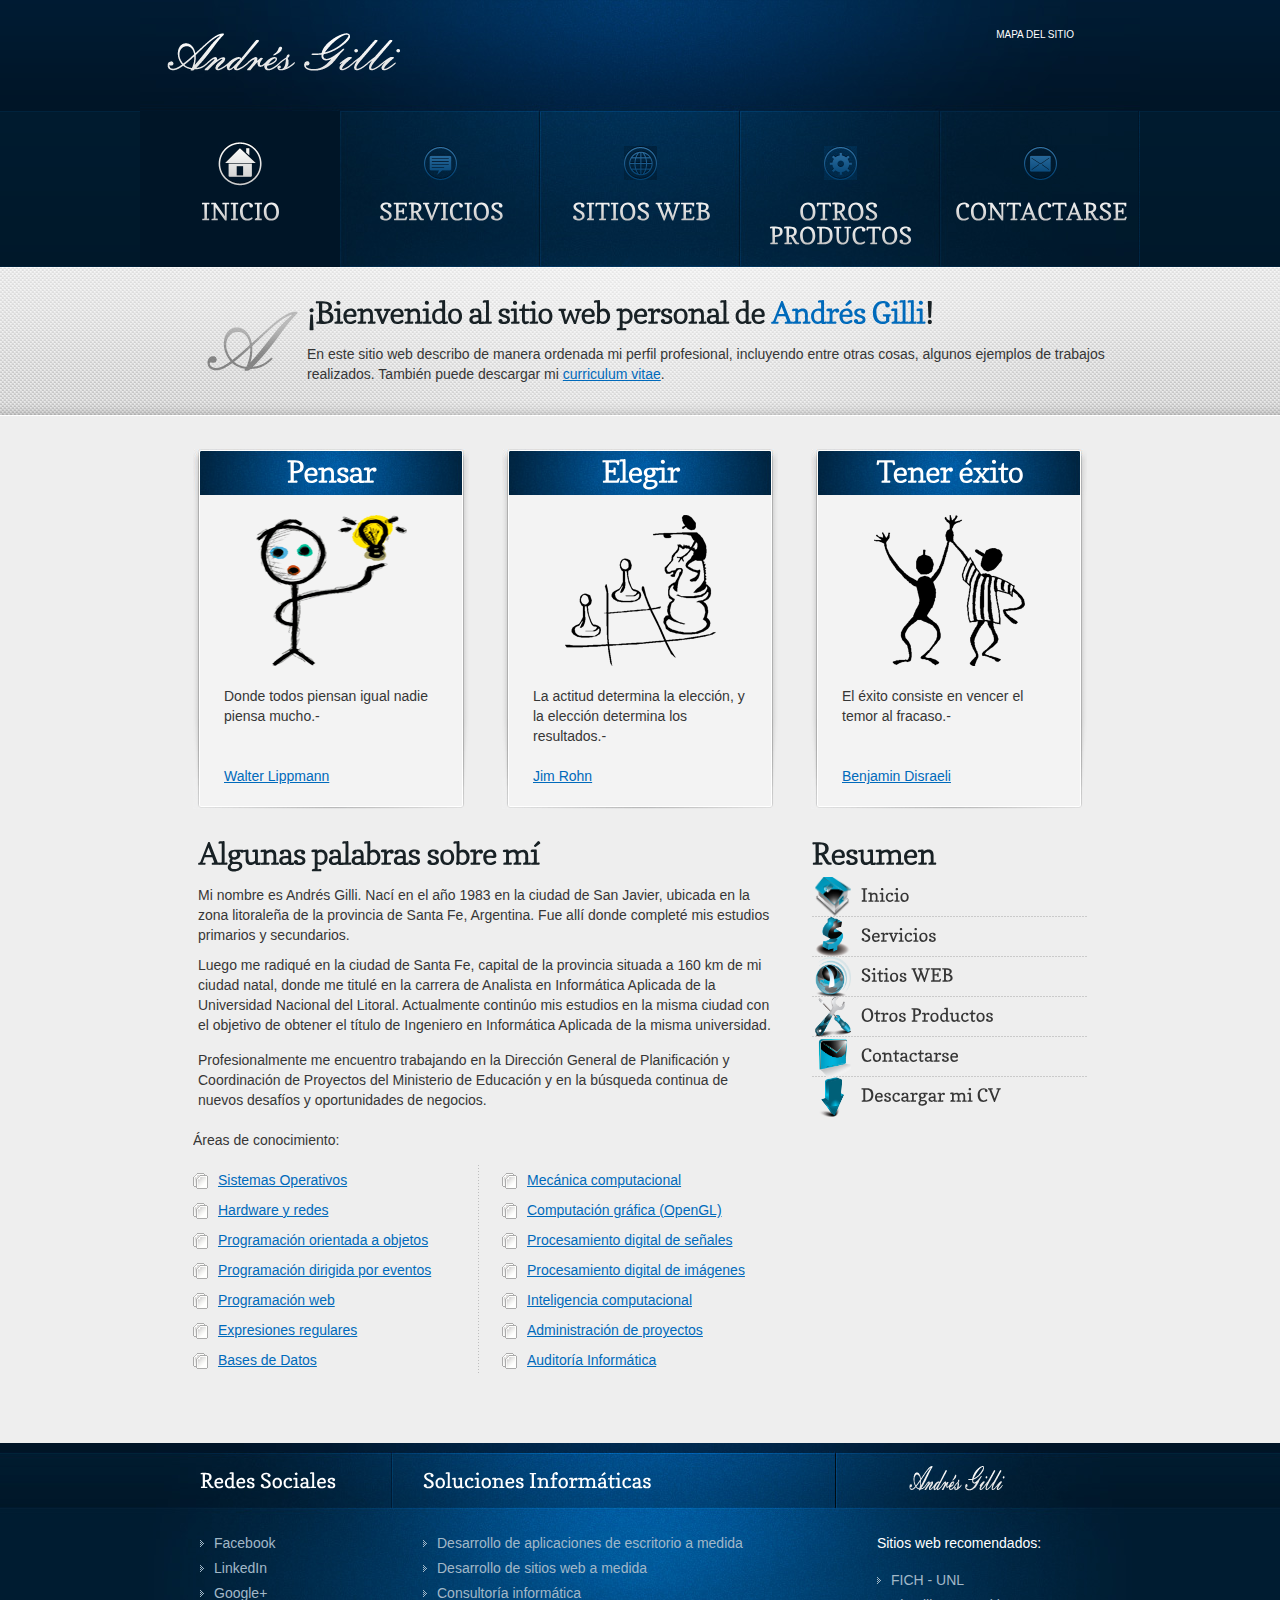
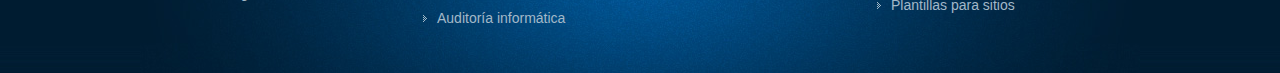
<file: index.html>
<!DOCTYPE html>
<html lang="en">
<head>
<title>Andrés Gilli - Inicio</title>
<meta charset="utf-8">
<!-- content -->
<meta name="description" content="andres gilli professional profile" />
<meta name="keywords" content="andrés, andres, gilli, perfil profesional, professional profile, web design, diseño web, it, solutions, computer, soluciones, informaticas, iformáticas, consulting, consultoría, consultoria, audit, auditoría, auditoria" />
<meta name="author" content="Andrés Gilli" />
<!-- end content -->
<link rel="shortcut icon" href="images/favicon.png">
<link rel="stylesheet" href="css/reset.css" type="text/css" media="all">
<link rel="stylesheet" href="css/layout.css" type="text/css" media="all">
<link rel="stylesheet" href="css/style.css" type="text/css" media="all">
<script type="text/javascript" src="js/jquery-1.4.2.js" ></script>
<script type="text/javascript" src="js/cufon-yui.js"></script>
<script type="text/javascript" src="js/cufon-replace.js"></script>  
<script type="text/javascript" src="js/Copse_400.font.js"></script>
<script type="text/javascript" src="js/imagepreloader.js"></script>
<script type="text/javascript">
	preloadImages([
	'images/menu1_active.gif',
	'images/menu2_active.gif',
	'images/menu3_active.gif',
	'images/menu4_active.gif',
	'images/marker_right_active.jpg',
	'images/marker_left_active.jpg',
	'images/menu5_active.gif']);
</script>
<!--[if lt IE 9]>
	<script type="text/javascript" src="http://info.template-help.com/files/ie6_warning/ie6_script_other.js"></script>
	<script type="text/javascript" src="js/html5.js"></script>
<![endif]-->
</head>
<body id="page1">
<div class="body1">
	<div class="body2">
		<div class="main">
<!-- header -->
			<header>
				<div class="wrapper">
					<h1><a href="index.html" id="logo">Andrés Gilli</a></h1>
					<div class="right">
						<nav>
							<ul id="top_nav">
								<li>
                                	<a href="pop_map.html" target="_blank"
                                    onClick="window.open(this.href, this.target, 'width=277,height=190'); return false;">
                                		Mapa del Sitio
                                	</a>
                                 </li>
							</ul>
						</nav>
					</div>
				</div>
				<nav id="menu">
					<ul>
						<li class="nav1" id="active"><a href="index.html">Inicio</a></li>
                        <li class="nav2"><a href="Services.html">Servicios</a></li>
						<li class="nav4"><a href="Webs.html">Sitios Web</a></li>
                        <li class="nav3"><a href="Products.html">Otros productos</a></li>
						<li class="nav5"><a href="Contact.html">Contactarse</a></li>
					</ul>
				</nav>
			</header>
			</div>
		</div>
	</div>
<!-- / header -->
<!-- content -->
	<div class="body5">
		<div class="body6">
			<div class="main">
				<div class="wrapper">
					<figure class="left"><img src="images/letter-A.png" alt=""></figure>
					<h2>¡Bienvenido al sitio web personal de <span>Andrés Gilli</span>!</h2>
					<span>
                    	En este sitio web describo de manera ordenada mi perfil profesional, incluyendo entre otras cosas, algunos ejemplos de trabajos realizados. También puede descargar mi 
                        <a href="docs/GILLI_ANDRES_CV.pdf" target="_blank">curriculum vitae</a>.
                    </span>
				</div>
			</div>
		</div>
	</div>
	<div class="body7">
		<div class="main">
			<section id="content">
				<div class="wrapper">
				<article class="col1">
					<div class="box1"><div class="box1_bot"><div class="box1_top">
						<div class="pad"><div class="pad1">
							<h2 class="center">Pensar</h2>
                            <p class="center"><img src="images/pensar.png"></p>
							<p>Donde todos piensan igual nadie piensa mucho.-</p><br>
                            <a href="http://www.walterlippmann.com/" target="_blank">Walter Lippmann</a>
						</div></div>
					</div></div></div>
        		</article>
				<article class="col1 pad_left1">
					<div class="box1"><div class="box1_bot"><div class="box1_top">
						<div class="pad">
								<div class="pad1">
							<h2 class="center">Elegir</h2>
                            <p class="center"><img src="images/elegir.png"></p>
							<p>La actitud determina la elección, y la elección determina los resultados.-</p>
                            <a href="http://www.jimrohn.com/" target="_blank">Jim Rohn</a>
						</div></div>
					</div></div></div>
        		</article>
				<article class="col1 pad_left1">
					<div class="box1"><div class="box1_bot"><div class="box1_top">
						<div class="pad">
								<div class="pad1">
							<h2 class="center">Tener éxito</h2>
							<p class="center"><img src="images/exito.png"></p>
                            <p>El éxito consiste en vencer el temor al fracaso.-</p><br>
                            <a href="http://es.wikipedia.org/wiki/Benjamin_Disraeli" target="_blank">Benjamin Disraeli</a>
						</div></div>
					</div></div></div>
        		</article>
				</div>
				<div class="wrapper">
					<article class="col2">
						<div class="pad1">
							<h2>Algunas palabras sobre mí</h2>
							<p class="pad_bot1">Mi nombre es Andrés Gilli. Nací en el año 1983 en la ciudad de San Javier, ubicada en la zona litoraleña de la provincia de Santa Fe, Argentina. Fue allí donde completé mis estudios primarios y secundarios.</p>
							<p class="pad_bot2">Luego me radiqué en la ciudad de Santa Fe, capital de la provincia situada a 160 km de mi ciudad natal, donde me titulé en la carrera de Analista en Informática Aplicada de la Universidad Nacional del Litoral. Actualmente continúo mis estudios en la misma ciudad con el objetivo de obtener el título de Ingeniero en Informática Aplicada de la misma universidad.</p>
                            <p class="pad_bot3">Profesionalmente me encuentro trabajando en la Dirección General de Planificación y Coordinación de Proyectos del Ministerio de Educación y en la búsqueda continua de nuevos desafíos y oportunidades de negocios.</p>
						</div>
                        <p class="pad_bot2">Áreas de conocimiento:</p>
                        <div class="wrapper line1 marg_bot1">
								<ul class="col1 list1">
									<li>
                                    	<a href="pop_know.php?var=0" target="_blank"
                                    	onClick="window.open(this.href, this.target, 'width=295,height=300,scrollbars=yes'); return false;">
                                    		Sistemas Operativos
                                    	</a>
                                    </li>
                                    <li>
                                    	<a href="pop_know.php?var=1" target="_blank"
                                    	onClick="window.open(this.href, this.target, 'width=295,height=300,scrollbars=yes'); return false;">
                                    		Hardware y redes
                                    	</a>
                                    </li>
                                    <li>
                                    	<a href="pop_know.php?var=2" target="_blank"
                                    	onClick="window.open(this.href, this.target, 'width=295,height=300,scrollbars=yes'); return false;">
                                    		Programación orientada a objetos
                                    	</a>
                                    </li>
                                    <li>
                                    	<a href="pop_know.php?var=3" target="_blank"
                                    	onClick="window.open(this.href, this.target, 'width=295,height=300,scrollbars=yes'); return false;">
                                    		Programación dirigida por eventos
                                    	</a>
                                    </li>
                                    <li>
                                    	<a href="pop_know.php?var=4" target="_blank"
                                    	onClick="window.open(this.href, this.target, 'width=295,height=300,scrollbars=yes'); return false;">
                                    		Programación web
                                    	</a>
                                    </li>
                                    <li>
                                    	<a href="pop_know.php?var=5" target="_blank"
                                    	onClick="window.open(this.href, this.target, 'width=295,height=300,scrollbars=yes'); return false;">
                                    		Expresiones regulares
                                    	</a>
                                    </li>
                                    <li>
                                    	<a href="pop_know.php?var=6" target="_blank"
                                    	onClick="window.open(this.href, this.target, 'width=295,height=300,scrollbars=yes'); return false;">
                                    		Bases de Datos
                                    	</a>
                                    </li>
								</ul>
								<ul class="list1 pad_left1 left">
                                    <li>
                                    	<a href="pop_know.php?var=7" target="_blank"
                                    	onClick="window.open(this.href, this.target, 'width=295,height=300,scrollbars=yes'); return false;">
                                    		Mecánica computacional
                                    	</a>
                                    </li>
                                    <li>
                                    	<a href="pop_know.php?var=8" target="_blank"
                                    	onClick="window.open(this.href, this.target, 'width=295,height=300,scrollbars=yes'); return false;">
                                    		Computación gráfica (OpenGL)
                                    	</a>
                                    </li>
                                    <li>
                                    	<a href="pop_know.php?var=9" target="_blank"
                                    	onClick="window.open(this.href, this.target, 'width=295,height=300,scrollbars=yes'); return false;">
                                    		Procesamiento digital de señales
                                    	</a>
                                    </li>
                                    <li>
                                    	<a href="pop_know.php?var=10" target="_blank"
                                    	onClick="window.open(this.href, this.target, 'width=295,height=300,scrollbars=yes'); return false;">
                                    		Procesamiento digital de imágenes
                                    	</a>
                                    </li>
                                     <li>
                                    	<a href="pop_know.php?var=11" target="_blank"
                                    	onClick="window.open(this.href, this.target, 'width=295,height=300,scrollbars=yes'); return false;">
                                    		Inteligencia computacional
                                    	</a>
                                    </li>
                                    <li>
                                    	<a href="pop_know.php?var=12" target="_blank"
                                    	onClick="window.open(this.href, this.target, 'width=295,height=300,scrollbars=yes'); return false;">
                                    		Administración de proyectos
                                    	</a>
                                    </li>
                                    <li>
                                    	<a href="pop_know.php?var=13" target="_blank"
                                    	onClick="window.open(this.href, this.target, 'width=295,height=300,scrollbars=yes'); return false;">
                                    		Auditoría Informática
                                    	</a>
                                    </li>
								</ul>
							</div>
					</article>
					<article class="col1 pad_left1">
						<h2>Resumen</h2>
						<ul class="list2">
							<li><a href="index.html">
                            <img width="36" height="40" src="images/home.png" alt="">Inicio
                            </a></li>
							<li><a href="Services.html">
                            <img width="36" height="40" src="images/dollar.png" alt="">Servicios
                            </a></li>
							<li><a href="Webs.html">
                            <img width="36" height="40" src="images/globe.png" alt="">Sitios WEB
                            </a></li>
							<li><a href="Products.html">
                            <img width="36" height="40" src="images/settings-tools.png" alt="">Otros Productos
                            </a></li>
                            <li><a href="Contact.html">
                            <img width="36" height="40" src="images/mail.png" alt="">Contactarse
                            </a></li>
							<li class="bg_none">
                            	<a href="docs/GILLI_ANDRES_CV.pdf" target="_blank">
                                <img width="36" height="40" src="images/download.png" alt="">Descargar mi CV
                                </a>
                            </li>
						</ul>
					</article>
				</div>
			</section>
		</div>
	</div>
<!-- / content -->
<!-- footer -->
	<div class="body8">
	<div class="body9">
		<div class="main">
			<footer>
				<div class="col_1">
					<h3>Redes Sociales</h3>
					<ul class="list3">
						<li><a href="http://www.facebook.com/aagilli20" target="_blank">Facebook</a></li>
						<li><a href="http://www.linkedin.com/pub/andr%C3%A9s-gilli/51/a65/36b" target="_blank">LinkedIn</a></li>
						<li><a href="http://plus.google.com/101345594286489783449" target="_blank">Google+</a></li>
					</ul>
				</div>
				<div class="col_2 pad_left1">
					<h3>Soluciones Informáticas</h3>
					<div class="wrapper">
						<!-- <ul class="list3 col_1"> --> <!-- Si necesitamos columnas --> 
                        <ul class="list3">
                        	<li><a href="Services.html">Desarrollo de aplicaciones de escritorio a medida</a></li>
							<li><a href="Webs.html">Desarrollo de sitios web a medida</a></li>
							<li><a href="Services.html">Consultoría informática</a></li>
                            <li><a href="Services.html">Auditoría informática</a></li>
						</ul>
                        <!-- More options
						<ul class="list3 col_1 pad_left1">
							<li><a href="#">Regulatory Support</a></li>
							<li><a href="#">Risk Assessment</a></li>
							<li><a href="#">Change Management</a></li>
							<li><a href="#">Info Technology</a></li>
						</ul>
                        -->
					</div>
				</div>
				<div class="col_3">
					<a href="index.html" id="footer_logo">Andrés Gilli</a>
                    <p class="center">Sitios web recomendados:</p>
                    <ul class="list3 col_1 pad_left1">
                    	<li><a href="http://fich.unl.edu.ar/" target="_blank">FICH - UNL</a></li>
                        <li><a href="http://www.templatemonster.com/" target="_blank">Plantillas para sitios</a></li>
                    </ul>
				</div>
			</footer>
		</div>
<!-- / footer -->
	</div>
</div>
<script type="text/javascript"> Cufon.now(); </script>
</body>
</html>
</file>
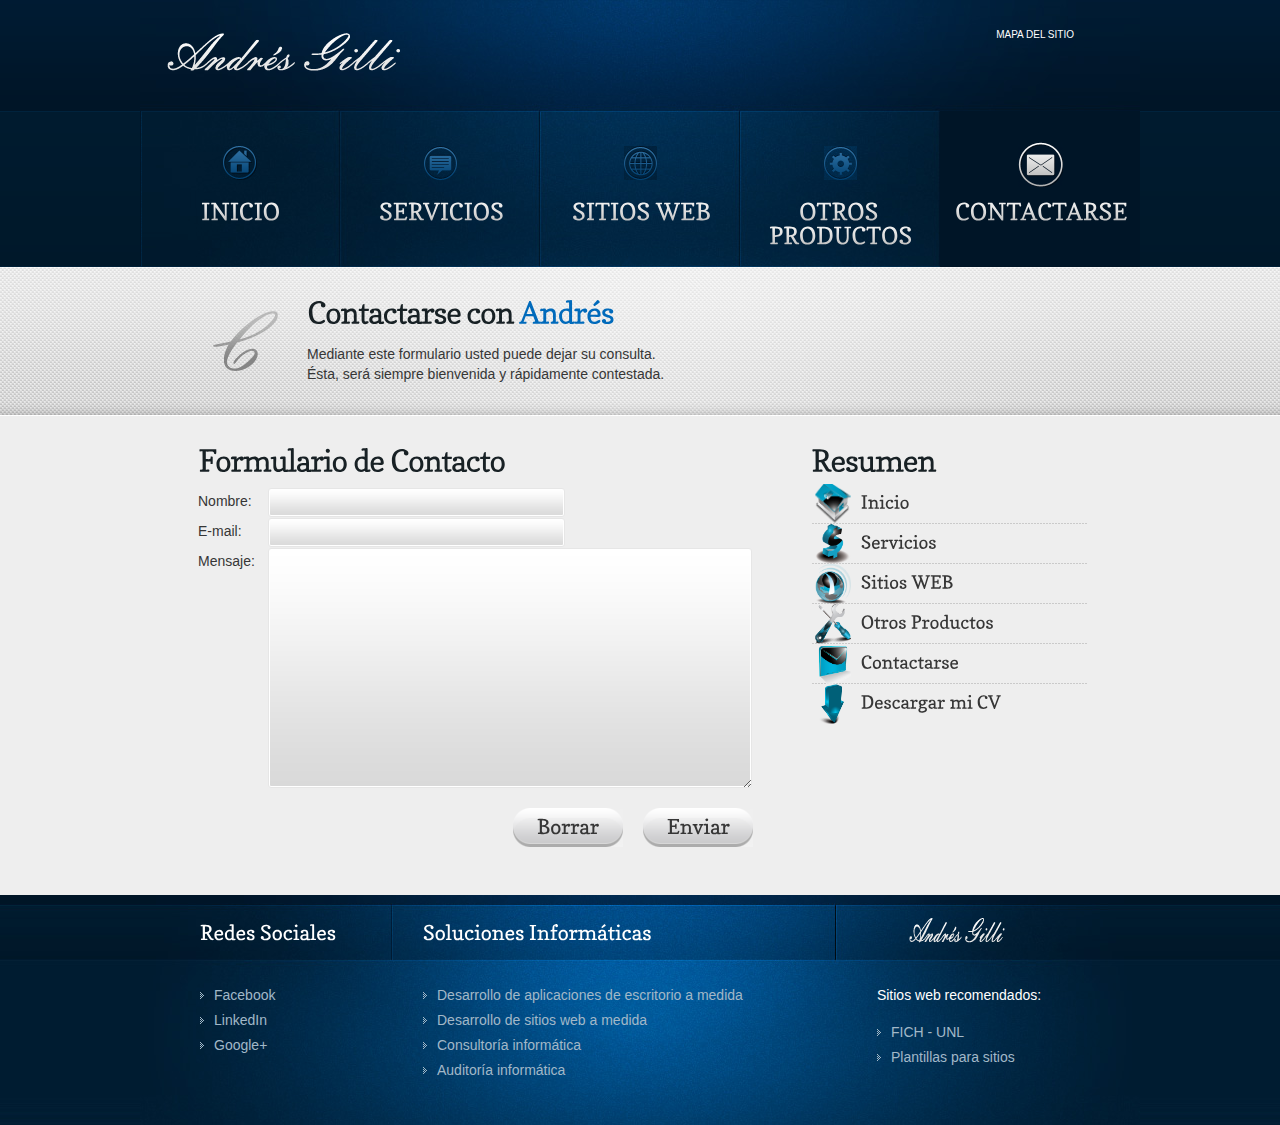
<file: Contact.html>
<!DOCTYPE html>
<html lang="en">
<head>
<title>Andrés Gilli - Contactarse</title>
<meta charset="utf-8">
<!-- content -->
<meta name="description" content="andres gilli professional profile" />
<meta name="keywords" content="andrés, andres, gilli, perfil profesional, professional profile, web design, diseño web, it, solutions, computer, soluciones, informaticas, iformáticas, consulting, consultoría, consultoria, audit, auditoría, auditoria" />
<meta name="author" content="Andrés Gilli" />
<!-- end content -->
<link rel="shortcut icon" href="images/favicon.png">
<link rel="stylesheet" href="css/reset.css" type="text/css" media="all">
<link rel="stylesheet" href="css/layout.css" type="text/css" media="all">
<link rel="stylesheet" href="css/style.css" type="text/css" media="all">
<script type="text/javascript" src="js/jquery-1.4.2.js" ></script>
<script type="text/javascript" src="js/cufon-yui.js"></script>
<script type="text/javascript" src="js/cufon-replace.js"></script>  
<script type="text/javascript" src="js/Copse_400.font.js"></script>
<script type="text/javascript" src="js/imagepreloader.js"></script>
<script type="text/javascript">
	preloadImages([
	'images/menu1_active.gif',
	'images/menu2_active.gif',
	'images/menu3_active.gif',
	'images/menu4_active.gif',
	'images/menu5_active.gif']);
</script>
<!--[if lt IE 9]>
	<script type="text/javascript" src="http://info.template-help.com/files/ie6_warning/ie6_script_other.js"></script>
	<script type="text/javascript" src="js/html5.js"></script>
<![endif]-->
</head>
<body id="page5">
<div class="body1">
	<div class="body2">
		<div class="main">
<!-- header -->
			<header>
				<div class="wrapper">
					<h1><a href="index.html" id="logo">Andrés Gilli</a></h1>
					<div class="right">
						<nav>
							<ul id="top_nav">
								<li>
                                	<a href="pop_map.html" target="_blank"
                                    onClick="window.open(this.href, this.target, 'width=277,height=190'); return false;">
                                		Mapa del Sitio
                                	</a>
                                 </li>
							</ul>
						</nav>
					</div>
				</div>
				<nav id="menu">
					<ul>
						<li class="nav1"><a href="index.html">Inicio</a></li>
                        <li class="nav2"><a href="Services.html">Servicios</a></li>
						<li class="nav4"><a href="Webs.html">Sitios Web</a></li>
                        <li class="nav3"><a href="Products.html">Otros productos</a></li>
						<li class="nav5" id="active"><a href="Contact.html">Contactarse</a></li>
					</ul>
				</nav>
			</header>
			</div>
		</div>
	</div>
<!-- / header -->
<!-- content -->
	<div class="body5">
		<div class="body6">
			<div class="main">
				<div class="wrapper">
					<figure class="left"><img src="images/letter-C.png" alt=""></figure>
					<h2>Contactarse con <span>Andrés</span></h2>
					Mediante este formulario usted puede dejar su consulta.<br>
                    Ésta, será siempre bienvenida y rápidamente contestada.
              	</div>
			</div>
		</div>
	</div>
	<div class="body7">
		<div class="main">
			<section id="content">
				
				<div class="wrapper">
					<article class="col2">
						<div class="pad1">
							<h2>Formulario de Contacto</h2>
							<form id="ContactForm" action="send-mail.php" method="post">
								<div>
									<div  class="wrapper">
										<strong>Nombre:</strong>
										<div class="bg"><input type="text" name="name"  id="name" class="input" ></div>
									</div>
									<div  class="wrapper">
										<strong>E-mail:</strong>
										<div class="bg"><input type="text" name="email"  id="email" class="input" >	</div>							
									</div>
									<div  class="textarea_box">
										<strong>Mensaje:</strong>
										<div class="bg"><textarea name="comments"  id="comments" cols="1" rows="1"></textarea>		</div>						
									</div>
									<a href="#" class="button" onClick="document.getElementById('ContactForm').submit()">
                                    <span><span>Enviar</span></span>
                                    </a>
									<a href="#" class="button" onClick="document.getElementById('ContactForm').reset()">
                                    <span><span>Borrar</span></span>
                                    </a>
								</div>
							</form>
						</div>	
						
					</article>
					<article class="col1 pad_left1">
						<h2>Resumen</h2>
						<ul class="list2">
							<li><a href="index.html">
                            <img width="36" height="40" src="images/home.png" alt="">Inicio
                            </a></li>
							<li><a href="Services.html">
                            <img width="36" height="40" src="images/dollar.png" alt="">Servicios
                            </a></li>
							<li><a href="Webs.html">
                            <img width="36" height="40" src="images/globe.png" alt="">Sitios WEB
                            </a></li>
							<li><a href="Products.html">
                            <img width="36" height="40" src="images/settings-tools.png" alt="">Otros Productos
                            </a></li>
                            <li><a href="Contact.html">
                            <img width="36" height="40" src="images/mail.png" alt="">Contactarse
                            </a></li>
							<li class="bg_none">
                            	<a href="docs/GILLI_ANDRES_CV.pdf" target="_blank">
                                <img width="36" height="40" src="images/download.png" alt="">Descargar mi CV
                                </a>
                            </li>
						</ul>
					</article>
				</div>
				
			</section>
		</div>
	</div>
<!-- / content -->
<!-- footer -->
	<div class="body8">
	<div class="body9">
		<div class="main">
			<footer>
				<div class="col_1">
					<h3>Redes Sociales</h3>
					<ul class="list3">
						<li><a href="http://www.facebook.com/aagilli20" target="_blank">Facebook</a></li>
						<li><a href="http://www.linkedin.com/pub/andr%C3%A9s-gilli/51/a65/36b" target="_blank">LinkedIn</a></li>
						<li><a href="http://plus.google.com/101345594286489783449" target="_blank">Google+</a></li>
					</ul>
				</div>
				<div class="col_2 pad_left1">
					<h3>Soluciones Informáticas</h3>
					<div class="wrapper">
						<!-- <ul class="list3 col_1"> --> <!-- Si necesitamos columnas --> 
                        <ul class="list3">
                        	<li><a href="Services.html">Desarrollo de aplicaciones de escritorio a medida</a></li>
							<li><a href="Webs.html">Desarrollo de sitios web a medida</a></li>
							<li><a href="Services.html">Consultoría informática</a></li>
                            <li><a href="Services.html">Auditoría informática</a></li>
						</ul>
                        <!-- More options
						<ul class="list3 col_1 pad_left1">
							<li><a href="#">Regulatory Support</a></li>
							<li><a href="#">Risk Assessment</a></li>
							<li><a href="#">Change Management</a></li>
							<li><a href="#">Info Technology</a></li>
						</ul>
                        -->
					</div>
				</div>
				<div class="col_3">
					<a href="index.html" id="footer_logo">Andrés Gilli</a>
                    <p class="center">Sitios web recomendados:</p>
                    <ul class="list3 col_1 pad_left1">
                    	<li><a href="http://fich.unl.edu.ar/" target="_blank">FICH - UNL</a></li>
                        <li><a href="http://www.templatemonster.com/" target="_blank">Plantillas para sitios</a></li>
                    </ul>
				</div>
			</footer>
		</div>
<!-- / footer -->
	</div>
	</div>
<script type="text/javascript"> Cufon.now(); </script>
</body>
</html>
</file>
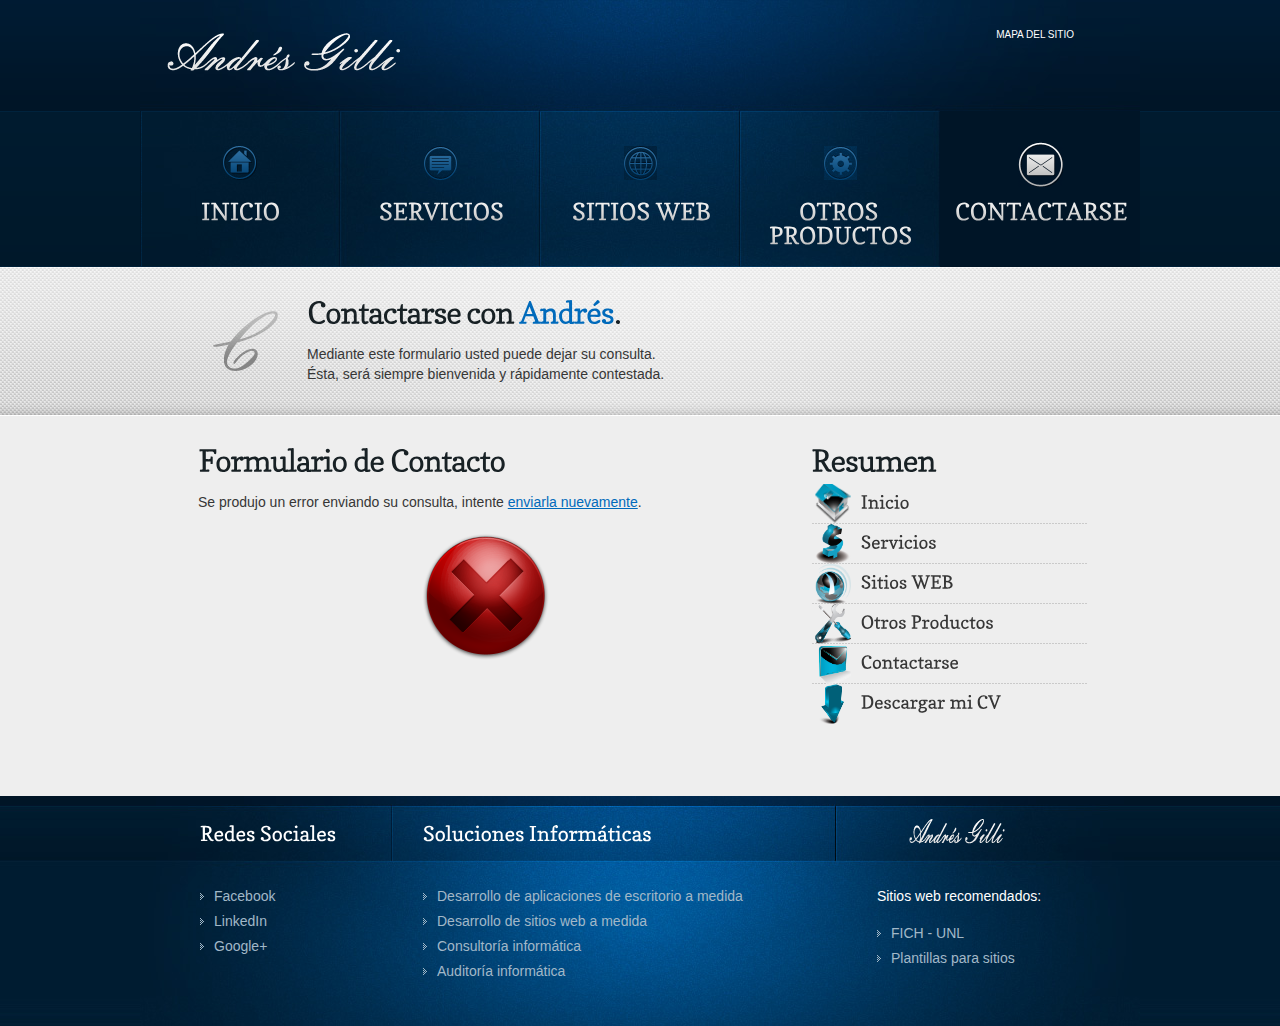
<file: Contact_error.html>
<!DOCTYPE html>
<html lang="en">
<head>
<title>Andrés Gilli - Contactarse</title>
<meta charset="utf-8">
<!-- content -->
<meta name="description" content="andres gilli professional profile" />
<meta name="keywords" content="andrés, andres, gilli, perfil profesional, professional profile, web design, diseño web, it, solutions, computer, soluciones, informaticas, iformáticas, consulting, consultoría, consultoria, audit, auditoría, auditoria" />
<meta name="author" content="Andrés Gilli" />
<!-- end content -->
<link rel="shortcut icon" href="images/favicon.png">
<link rel="stylesheet" href="css/reset.css" type="text/css" media="all">
<link rel="stylesheet" href="css/layout.css" type="text/css" media="all">
<link rel="stylesheet" href="css/style.css" type="text/css" media="all">
<script type="text/javascript" src="js/jquery-1.4.2.js" ></script>
<script type="text/javascript" src="js/cufon-yui.js"></script>
<script type="text/javascript" src="js/cufon-replace.js"></script>  
<script type="text/javascript" src="js/Copse_400.font.js"></script>
<script type="text/javascript" src="js/imagepreloader.js"></script>
<script type="text/javascript">
	preloadImages([
	'images/menu1_active.gif',
	'images/menu2_active.gif',
	'images/menu3_active.gif',
	'images/menu4_active.gif',
	'images/menu5_active.gif']);
</script>
<!--[if lt IE 9]>
	<script type="text/javascript" src="http://info.template-help.com/files/ie6_warning/ie6_script_other.js"></script>
	<script type="text/javascript" src="js/html5.js"></script>
<![endif]-->
</head>
<body id="page5">
<div class="body1">
	<div class="body2">
		<div class="main">
<!-- header -->
			<header>
				<div class="wrapper">
					<h1><a href="index.html" id="logo">Andrés Gilli</a></h1>
					<div class="right">
						<nav>
							<ul id="top_nav">
								<li>
                                	<a href="pop_map.html" target="_blank"
                                    onClick="window.open(this.href, this.target, 'width=277,height=190'); return false;">
                                		Mapa del Sitio
                                	</a>
                                 </li>
							</ul>
						</nav>
					</div>
				</div>
				<nav id="menu">
					<ul>
						<li class="nav1"><a href="index.html">Inicio</a></li>
                        <li class="nav2"><a href="Services.html">Servicios</a></li>
						<li class="nav4"><a href="Webs.html">Sitios Web</a></li>
                        <li class="nav3"><a href="Products.html">Otros productos</a></li>
						<li class="nav5" id="active"><a href="Contact.html">Contactarse</a></li>
					</ul>
				</nav>
			</header>
			</div>
		</div>
	</div>
<!-- / header -->
<!-- content -->
	<div class="body5">
		<div class="body6">
			<div class="main">
				<div class="wrapper">
					<figure class="left"><img src="images/letter-C.png" alt=""></figure>
					<h2>Contactarse con <span>Andrés</span>.</h2>
					Mediante este formulario usted puede dejar su consulta.<br>
                    Ésta, será siempre bienvenida y rápidamente contestada.
              	</div>
			</div>
		</div>
	</div>
	<div class="body7">
		<div class="main">
			<section id="content">
				
				<div class="wrapper">
					<article class="col2">
						<div class="pad1">
							<h2>Formulario de Contacto</h2>
							<p> Se produjo un error enviando su consulta, intente <a href="Contact.html">enviarla nuevamente</a>.</p>
                            <p align="center"><img src="images/Error.png" height="128" width="128"></p>
						</div>	
						
					</article>
					<article class="col1 pad_left1">
						<h2>Resumen</h2>
						<ul class="list2">
							<li><a href="index.html">
                            <img width="36" height="40" src="images/home.png" alt="">Inicio
                            </a></li>
							<li><a href="Services.html">
                            <img width="36" height="40" src="images/dollar.png" alt="">Servicios
                            </a></li>
							<li><a href="Webs.html">
                            <img width="36" height="40" src="images/globe.png" alt="">Sitios WEB
                            </a></li>
							<li><a href="Products.html">
                            <img width="36" height="40" src="images/settings-tools.png" alt="">Otros Productos
                            </a></li>
                            <li><a href="Contact.html">
                            <img width="36" height="40" src="images/mail.png" alt="">Contactarse
                            </a></li>
							<li class="bg_none">
                            	<a href="docs/GILLI_ANDRES_CV.pdf" target="_blank">
                                <img width="36" height="40" src="images/download.png" alt="">Descargar mi CV
                                </a>
                            </li>
						</ul>
					</article>
				</div>
				
			</section>
		</div>
	</div>
<!-- / content -->
<!-- footer -->
	<div class="body8">
	<div class="body9">
		<div class="main">
			<footer>
				<div class="col_1">
					<h3>Redes Sociales</h3>
					<ul class="list3">
						<li><a href="http://www.facebook.com/aagilli20" target="_blank">Facebook</a></li>
						<li><a href="http://www.linkedin.com/pub/andr%C3%A9s-gilli/51/a65/36b" target="_blank">LinkedIn</a></li>
						<li><a href="http://plus.google.com/101345594286489783449" target="_blank">Google+</a></li>
					</ul>
				</div>
				<div class="col_2 pad_left1">
					<h3>Soluciones Informáticas</h3>
					<div class="wrapper">
						<!-- <ul class="list3 col_1"> --> <!-- Si necesitamos columnas --> 
                        <ul class="list3">
                        	<li><a href="Services.html">Desarrollo de aplicaciones de escritorio a medida</a></li>
							<li><a href="Webs.html">Desarrollo de sitios web a medida</a></li>
							<li><a href="Services.html">Consultoría informática</a></li>
                            <li><a href="Services.html">Auditoría informática</a></li>
						</ul>
                        <!-- More options
						<ul class="list3 col_1 pad_left1">
							<li><a href="#">Regulatory Support</a></li>
							<li><a href="#">Risk Assessment</a></li>
							<li><a href="#">Change Management</a></li>
							<li><a href="#">Info Technology</a></li>
						</ul>
                        -->
					</div>
				</div>
				<div class="col_3">
					<a href="index.html" id="footer_logo">Andrés Gilli</a>
                    <p class="center">Sitios web recomendados:</p>
                    <ul class="list3 col_1 pad_left1">
                    	<li><a href="http://fich.unl.edu.ar/" target="_blank">FICH - UNL</a></li>
                        <li><a href="http://www.templatemonster.com/" target="_blank">Plantillas para sitios</a></li>
                    </ul>
				</div>
			</footer>
		</div>
<!-- / footer -->
	</div>
	</div>
<script type="text/javascript"> Cufon.now(); </script>
</body>
</html>
</file>
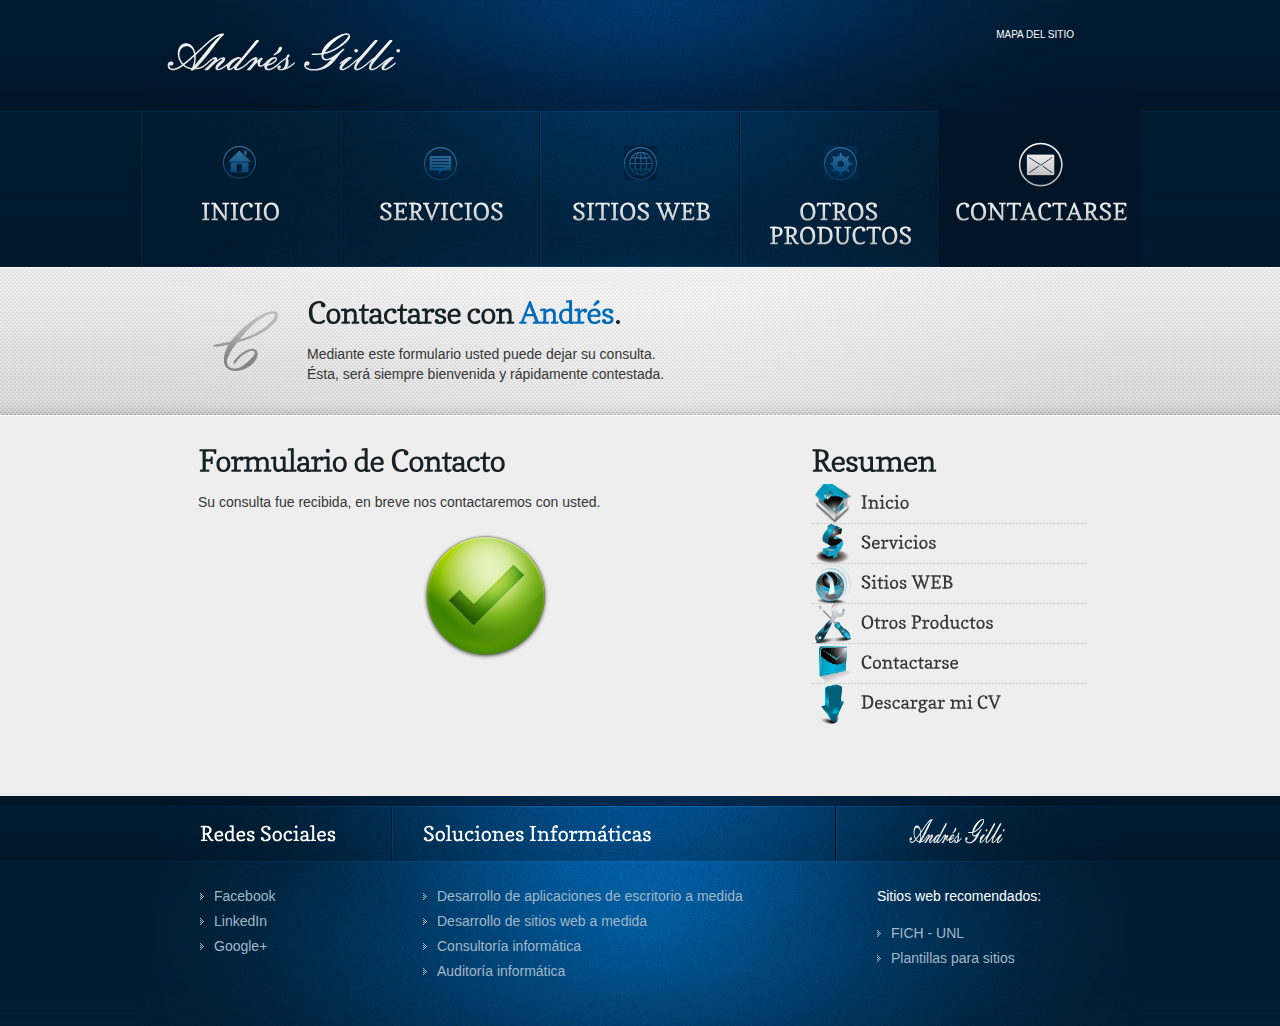
<file: Contact_ok.html>
<!DOCTYPE html>
<html lang="en">
<head>
<title>Andrés Gilli - Contactarse</title>
<meta charset="utf-8">
<!-- content -->
<meta name="description" content="andres gilli professional profile" />
<meta name="keywords" content="andrés, andres, gilli, perfil profesional, professional profile, web design, diseño web, it, solutions, computer, soluciones, informaticas, iformáticas, consulting, consultoría, consultoria, audit, auditoría, auditoria" />
<meta name="author" content="Andrés Gilli" />
<!-- end content -->
<link rel="shortcut icon" href="images/favicon.png">
<link rel="stylesheet" href="css/reset.css" type="text/css" media="all">
<link rel="stylesheet" href="css/layout.css" type="text/css" media="all">
<link rel="stylesheet" href="css/style.css" type="text/css" media="all">
<script type="text/javascript" src="js/jquery-1.4.2.js" ></script>
<script type="text/javascript" src="js/cufon-yui.js"></script>
<script type="text/javascript" src="js/cufon-replace.js"></script>  
<script type="text/javascript" src="js/Copse_400.font.js"></script>
<script type="text/javascript" src="js/imagepreloader.js"></script>
<script type="text/javascript">
	preloadImages([
	'images/menu1_active.gif',
	'images/menu2_active.gif',
	'images/menu3_active.gif',
	'images/menu4_active.gif',
	'images/menu5_active.gif']);
</script>
<!--[if lt IE 9]>
	<script type="text/javascript" src="http://info.template-help.com/files/ie6_warning/ie6_script_other.js"></script>
	<script type="text/javascript" src="js/html5.js"></script>
<![endif]-->
</head>
<body id="page5">
<div class="body1">
	<div class="body2">
		<div class="main">
<!-- header -->
			<header>
				<div class="wrapper">
					<h1><a href="index.html" id="logo">Andrés Gilli</a></h1>
					<div class="right">
						<nav>
							<ul id="top_nav">
								<li>
                                	<a href="pop_map.html" target="_blank"
                                    onClick="window.open(this.href, this.target, 'width=277,height=190'); return false;">
                                		Mapa del Sitio
                                	</a>
                                 </li>
							</ul>
						</nav>
					</div>
				</div>
				<nav id="menu">
					<ul>
						<li class="nav1"><a href="index.html">Inicio</a></li>
                        <li class="nav2"><a href="Services.html">Servicios</a></li>
						<li class="nav4"><a href="Webs.html">Sitios Web</a></li>
                        <li class="nav3"><a href="Products.html">Otros productos</a></li>
						<li class="nav5" id="active"><a href="Contact.html">Contactarse</a></li>
					</ul>
				</nav>
			</header>
			</div>
		</div>
	</div>
<!-- / header -->
<!-- content -->
	<div class="body5">
		<div class="body6">
			<div class="main">
				<div class="wrapper">
					<figure class="left"><img src="images/letter-C.png" alt=""></figure>
					<h2>Contactarse con <span>Andrés</span>.</h2>
					Mediante este formulario usted puede dejar su consulta.<br>
                    Ésta, será siempre bienvenida y rápidamente contestada.
              	</div>
			</div>
		</div>
	</div>
	<div class="body7">
		<div class="main">
			<section id="content">
				
				<div class="wrapper">
					<article class="col2">
						<div class="pad1">
							<h2>Formulario de Contacto</h2>
							<p>Su consulta fue recibida, en breve nos contactaremos con usted.</p>
                            <p align="center"><img src="images/Tick.png" height="128" width="128"></p>
						</div>	
						
					</article>
					<article class="col1 pad_left1">
						<h2>Resumen</h2>
						<ul class="list2">
							<li><a href="index.html">
                            <img width="36" height="40" src="images/home.png" alt="">Inicio
                            </a></li>
							<li><a href="Services.html">
                            <img width="36" height="40" src="images/dollar.png" alt="">Servicios
                            </a></li>
							<li><a href="Webs.html">
                            <img width="36" height="40" src="images/globe.png" alt="">Sitios WEB
                            </a></li>
							<li><a href="Products.html">
                            <img width="36" height="40" src="images/settings-tools.png" alt="">Otros Productos
                            </a></li>
                            <li><a href="Contact.html">
                            <img width="36" height="40" src="images/mail.png" alt="">Contactarse
                            </a></li>
							<li class="bg_none">
                            	<a href="docs/GILLI_ANDRES_CV.pdf" target="_blank">
                                <img width="36" height="40" src="images/download.png" alt="">Descargar mi CV
                                </a>
                            </li>
						</ul>
					</article>
				</div>
				
			</section>
		</div>
	</div>
<!-- / content -->
<!-- footer -->
	<div class="body8">
	<div class="body9">
		<div class="main">
			<footer>
				<div class="col_1">
					<h3>Redes Sociales</h3>
					<ul class="list3">
						<li><a href="http://www.facebook.com/aagilli20" target="_blank">Facebook</a></li>
						<li><a href="http://www.linkedin.com/pub/andr%C3%A9s-gilli/51/a65/36b" target="_blank">LinkedIn</a></li>
						<li><a href="http://plus.google.com/101345594286489783449" target="_blank">Google+</a></li>
					</ul>
				</div>
				<div class="col_2 pad_left1">
					<h3>Soluciones Informáticas</h3>
					<div class="wrapper">
						<!-- <ul class="list3 col_1"> --> <!-- Si necesitamos columnas --> 
                        <ul class="list3">
                        	<li><a href="Services.html">Desarrollo de aplicaciones de escritorio a medida</a></li>
							<li><a href="Webs.html">Desarrollo de sitios web a medida</a></li>
							<li><a href="Services.html">Consultoría informática</a></li>
                            <li><a href="Services.html">Auditoría informática</a></li>
						</ul>
                        <!-- More options
						<ul class="list3 col_1 pad_left1">
							<li><a href="#">Regulatory Support</a></li>
							<li><a href="#">Risk Assessment</a></li>
							<li><a href="#">Change Management</a></li>
							<li><a href="#">Info Technology</a></li>
						</ul>
                        -->
					</div>
				</div>
				<div class="col_3">
					<a href="index.html" id="footer_logo">Andrés Gilli</a>
                    <p class="center">Sitios web recomendados:</p>
                    <ul class="list3 col_1 pad_left1">
                    	<li><a href="http://fich.unl.edu.ar/" target="_blank">FICH - UNL</a></li>
                        <li><a href="http://www.templatemonster.com/" target="_blank">Plantillas para sitios</a></li>
                    </ul>
				</div>
			</footer>
		</div>
<!-- / footer -->
	</div>
	</div>
<script type="text/javascript"> Cufon.now(); </script>
</body>
</html>
</file>
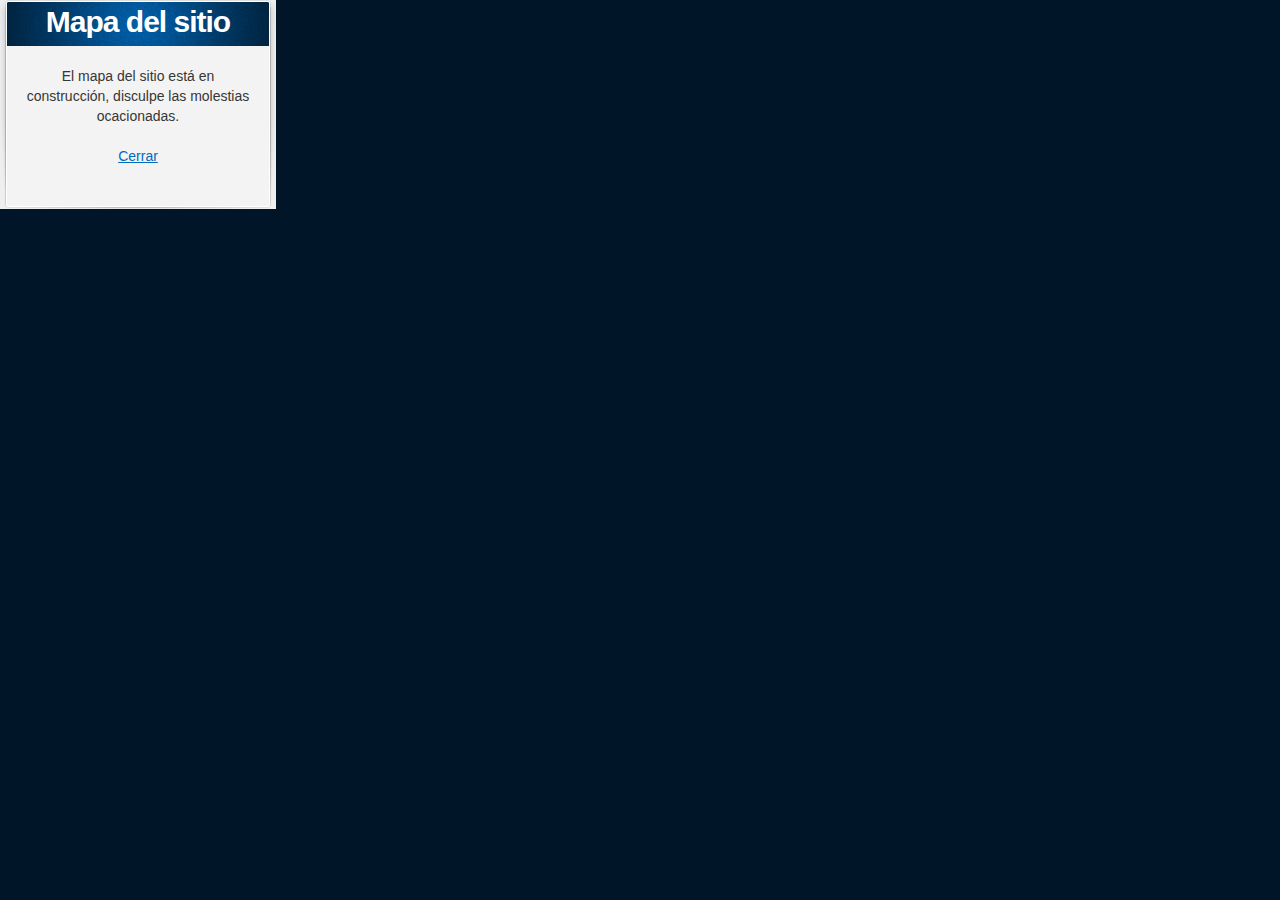
<file: pop_map.html>
<head>
<title>Andrés Gilli - Mapa del sitio</title>
<meta charset="utf-8">
<link rel="shortcut icon" href="images/favicon.png">
<link rel="stylesheet" href="css/reset.css" type="text/css" media="all">
<link rel="stylesheet" href="css/layout.css" type="text/css" media="all">
<link rel="stylesheet" href="css/style.css" type="text/css" media="all">
</head>
<body>
<article class="col1">
<div class="box1">
	<div class="box1_bot">
    	<div class="box1_top">
        	<div class="pad">
				<h2 class="center">Mapa del sitio</h2>
				<p align="center">El mapa del sitio está en construcción, disculpe las molestias ocacionadas.</p>
                <p align="center"><a href="#" style="text-align:center;" onClick="self.close()">Cerrar</a></p>
            </div>
		</div>
	</div>
</div>
</article>
</body>
</file>
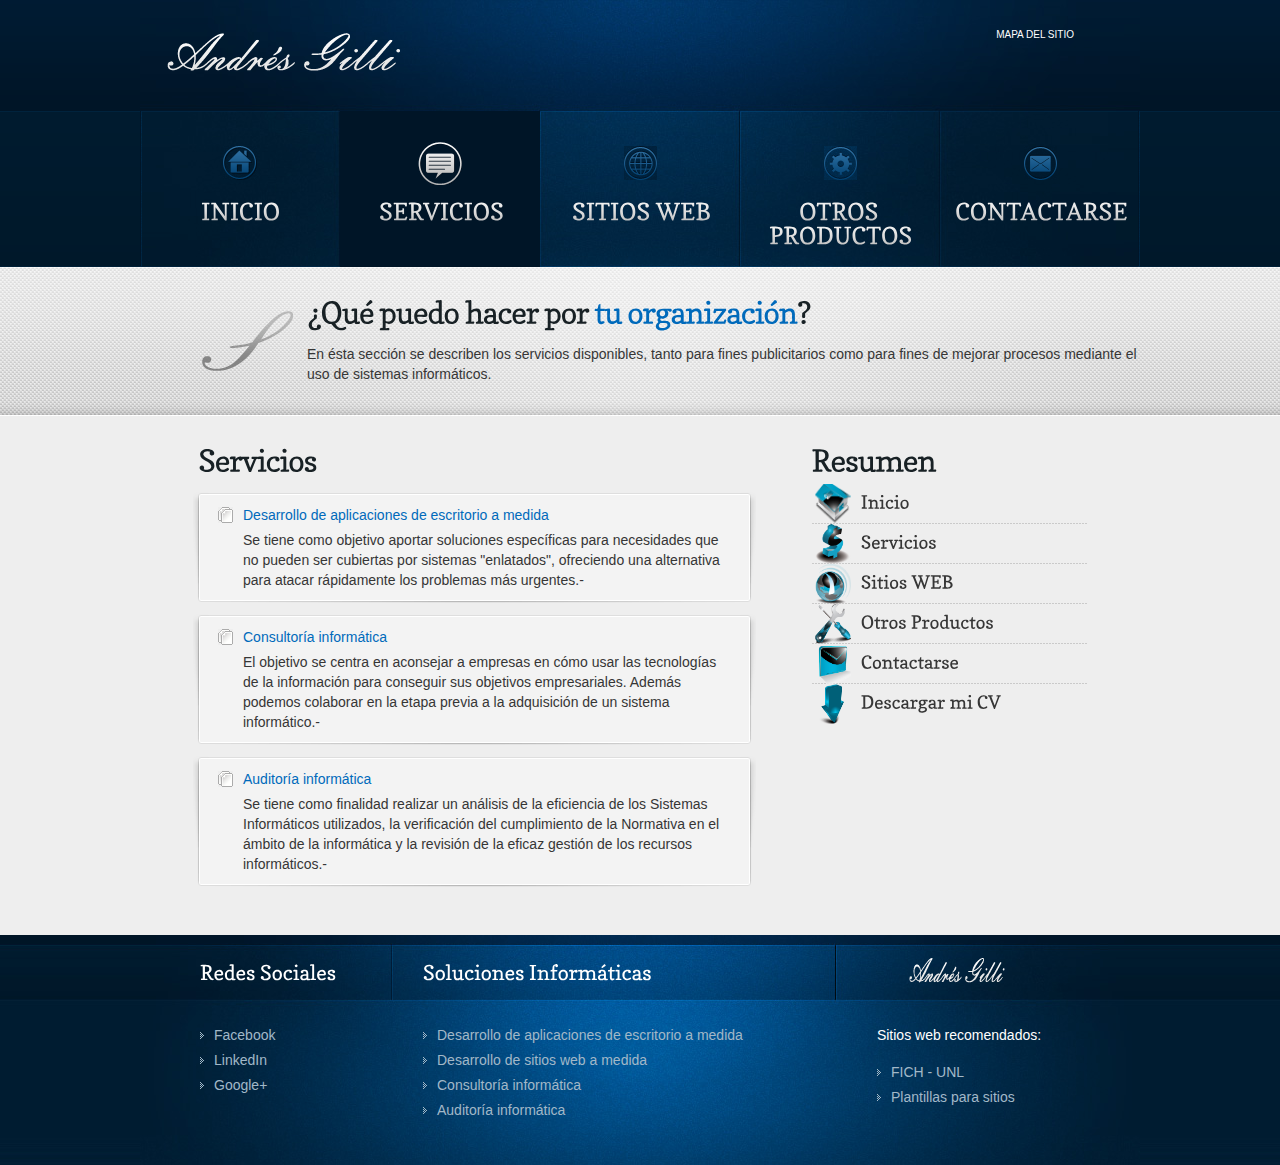
<file: Services.html>
<!DOCTYPE html>
<html lang="en">
<head>
<title>Andrés Gilli - Servicios</title>
<meta charset="utf-8">
<!-- content -->
<meta name="description" content="andres gilli professional profile" />
<meta name="keywords" content="andrés, andres, gilli, perfil profesional, professional profile, web design, diseño web, it, solutions, computer, soluciones, informaticas, iformáticas, consulting, consultoría, consultoria, audit, auditoría, auditoria" />
<meta name="author" content="Andrés Gilli" />
<!-- end content -->
<link rel="shortcut icon" href="images/favicon.png">
<link rel="stylesheet" href="css/reset.css" type="text/css" media="all">
<link rel="stylesheet" href="css/layout.css" type="text/css" media="all">
<link rel="stylesheet" href="css/style.css" type="text/css" media="all">
<script type="text/javascript" src="js/jquery-1.4.2.js" ></script>
<script type="text/javascript" src="js/cufon-yui.js"></script>
<script type="text/javascript" src="js/cufon-replace.js"></script>  
<script type="text/javascript" src="js/Copse_400.font.js"></script>
<script type="text/javascript" src="js/imagepreloader.js"></script>
<script type="text/javascript">
	preloadImages([
	'images/menu1_active.gif',
	'images/menu2_active.gif',
	'images/menu3_active.gif',
	'images/menu4_active.gif',
	'images/menu5_active.gif']);
</script>
<!--[if lt IE 9]>
	<script type="text/javascript" src="http://info.template-help.com/files/ie6_warning/ie6_script_other.js"></script>
	<script type="text/javascript" src="js/html5.js"></script>
<![endif]-->
</head>
<body id="page3">
<div class="body1">
	<div class="body2">
		<div class="main">
<!-- header -->
			<header>
				<div class="wrapper">
					<h1><a href="index.html" id="logo">Andrés Gilli</a></h1>
					<div class="right">
						<nav>
							<ul id="top_nav">
								<li>
                                	<a href="pop_map.html" target="_blank"
                                    onClick="window.open(this.href, this.target, 'width=277,height=190'); return false;">
                                		Mapa del Sitio
                                	</a>
                                 </li>
							</ul>
						</nav>
					</div>
				</div>
				<nav id="menu">
					<ul>
						<li class="nav1"><a href="index.html">Inicio</a></li>
                        <li class="nav2" id="active"><a href="Services.html">Servicios</a></li>
						<li class="nav4"><a href="Webs.html">Sitios Web</a></li>
                        <li class="nav3"><a href="Products.html">Otros productos</a></li>
						<li class="nav5"><a href="Contact.html">Contactarse</a></li>
					</ul>
				</nav>
			</header>
			</div>
		</div>
	</div>
<!-- / header -->
<!-- content -->
	<div class="body5">
		<div class="body6">
			<div class="main">
				<div class="wrapper">
					<figure class="left"><img src="images/letter-S.png" alt=""></figure>
					<h2>¿Qué puedo hacer por <span>tu organización</span>?</h2>
En ésta sección se describen los servicios disponibles, tanto para fines publicitarios como para fines de mejorar procesos mediante el uso de sistemas informáticos.
				</div>
			</div>
		</div>
	</div>
	<div class="body7">
		<div class="main">
			<section id="content">
				<div class="wrapper">
					<article class="col2">
						<div class="pad1">
							<h2>Servicios</h2>
						</div>	
						<div class="box2">
							<div class="box2_top">	
								<div class="box2_bot">	
									<div class="pad">
										<div class="wrapper">
											<figure class="left"><img src="images/marker_1.gif" alt=""></figure>
											<div class="cols">
												<a href="Contact.html">Desarrollo de aplicaciones de escritorio a medida</a>
												Se tiene como objetivo aportar soluciones específicas para necesidades que no pueden ser cubiertas por sistemas "enlatados", ofreciendo una alternativa para atacar rápidamente los problemas más urgentes.-
											</div>
										</div>
									</div>
								</div>
							</div>
						</div>
						<div class="box2">
							<div class="box2_top">
								<div class="box2_bot">	
									<div class="pad">
										<div class="wrapper">
											<figure class="left"><img src="images/marker_1.gif" alt=""></figure>
											<div class="cols">
												<a href="Contact.html">Consultoría informática</a>
                                                El objetivo se centra en aconsejar a empresas en cómo usar las tecnologías de la información para conseguir sus objetivos empresariales. Además podemos colaborar en la etapa previa a la adquisición de un sistema informático.-
                                  			</div>
										</div>
									</div>
								</div>
							</div>
						</div>
						<div class="box2">
							<div class="box2_top">	
								<div class="box2_bot">	
									<div class="pad">
										<div class="wrapper">
											<figure class="left"><img src="images/marker_1.gif" alt=""></figure>
											<div class="cols">
												<a href="Contact.html">Auditoría informática</a>
											 	Se tiene como finalidad realizar un análisis de la eficiencia de los Sistemas Informáticos utilizados, la verificación del cumplimiento de la Normativa en el ámbito de la informática y la revisión de la eficaz gestión de los recursos informáticos.-
											</div>
										</div>
									</div>
								</div>
							</div>
						</div>
					</article>
					<article class="col1 pad_left1">
						<h2>Resumen</h2>
						<ul class="list2">
							<li><a href="index.html">
                            <img width="36" height="40" src="images/home.png" alt="">Inicio
                            </a></li>
							<li><a href="Services.html">
                            <img width="36" height="40" src="images/dollar.png" alt="">Servicios
                            </a></li>
							<li><a href="Webs.html">
                            <img width="36" height="40" src="images/globe.png" alt="">Sitios WEB
                            </a></li>
							<li><a href="Products.html">
                            <img width="36" height="40" src="images/settings-tools.png" alt="">Otros Productos
                            </a></li>
                            <li><a href="Contact.html">
                            <img width="36" height="40" src="images/mail.png" alt="">Contactarse
                            </a></li>
							<li class="bg_none">
                            	<a href="docs/GILLI_ANDRES_CV.pdf" target="_blank">
                                <img width="36" height="40" src="images/download.png" alt="">Descargar mi CV
                                </a>
                            </li>
						</ul>
					</article>
				</div>
			</section>
		</div>
	</div>
<!-- / content -->
<!-- footer -->
	<div class="body8">
	<div class="body9">
		<div class="main">
			<footer>
				<div class="col_1">
					<h3>Redes Sociales</h3>
					<ul class="list3">
						<li><a href="http://www.facebook.com/aagilli20" target="_blank">Facebook</a></li>
						<li><a href="http://www.linkedin.com/pub/andr%C3%A9s-gilli/51/a65/36b" target="_blank">LinkedIn</a></li>
						<li><a href="http://plus.google.com/101345594286489783449" target="_blank">Google+</a></li>
					</ul>
				</div>
				<div class="col_2 pad_left1">
					<h3>Soluciones Informáticas</h3>
					<div class="wrapper">
						<!-- <ul class="list3 col_1"> --> <!-- Si necesitamos columnas --> 
                        <ul class="list3">
                        	<li><a href="Services.html">Desarrollo de aplicaciones de escritorio a medida</a></li>
							<li><a href="Webs.html">Desarrollo de sitios web a medida</a></li>
							<li><a href="Services.html">Consultoría informática</a></li>
                            <li><a href="Services.html">Auditoría informática</a></li>
						</ul>
                        <!-- More options
						<ul class="list3 col_1 pad_left1">
							<li><a href="#">Regulatory Support</a></li>
							<li><a href="#">Risk Assessment</a></li>
							<li><a href="#">Change Management</a></li>
							<li><a href="#">Info Technology</a></li>
						</ul>
                        -->
					</div>
				</div>
				<div class="col_3">
					<a href="index.html" id="footer_logo">Andrés Gilli</a>
                    <p class="center">Sitios web recomendados:</p>
                    <ul class="list3 col_1 pad_left1">
                    	<li><a href="http://fich.unl.edu.ar/" target="_blank">FICH - UNL</a></li>
                        <li><a href="http://www.templatemonster.com/" target="_blank">Plantillas para sitios</a></li>
                    </ul>
				</div>
			</footer>
		</div>
<!-- / footer -->
		</div>
	</div>
<script type="text/javascript"> Cufon.now(); </script>
</body>
</html>
</file>
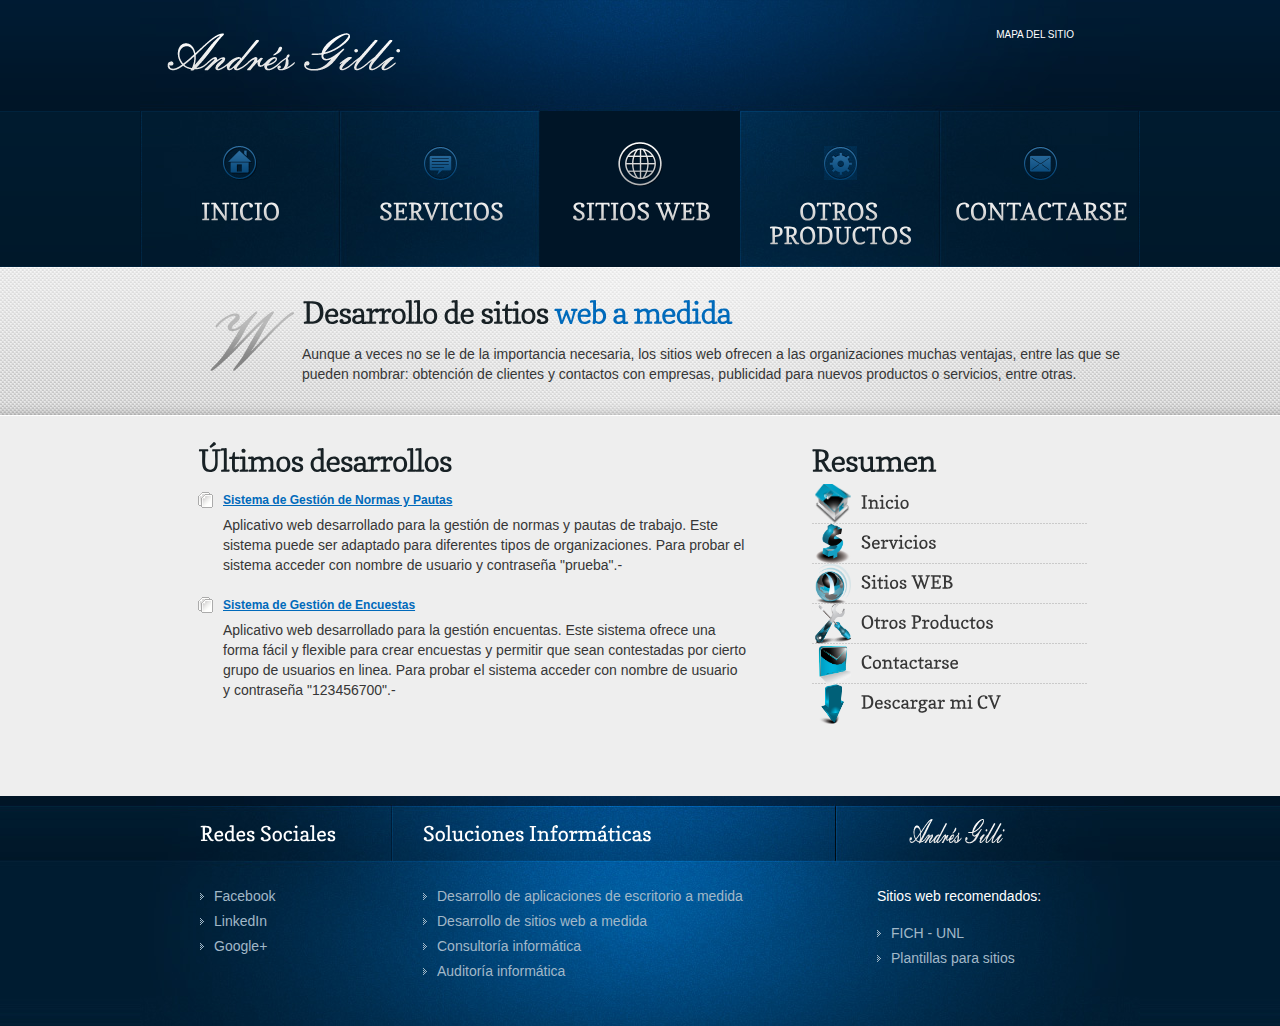
<file: Webs.html>
<!DOCTYPE html>
<html lang="en">
<head>
<title>Andrés Gilli - Sitios Web</title>
<meta charset="utf-8">
<!-- content -->
<meta name="description" content="andres gilli professional profile" />
<meta name="keywords" content="andrés, andres, gilli, perfil profesional, professional profile, web design, diseño web, it, solutions, computer, soluciones, informaticas, iformáticas, consulting, consultoría, consultoria, audit, auditoría, auditoria" />
<meta name="author" content="Andrés Gilli" />
<!-- end content -->
<link rel="shortcut icon" href="images/favicon.png">
<link rel="stylesheet" href="css/reset.css" type="text/css" media="all">
<link rel="stylesheet" href="css/layout.css" type="text/css" media="all">
<link rel="stylesheet" href="css/style.css" type="text/css" media="all">
<script type="text/javascript" src="js/jquery-1.4.2.js" ></script>
<script type="text/javascript" src="js/cufon-yui.js"></script>
<script type="text/javascript" src="js/cufon-replace.js"></script>  
<script type="text/javascript" src="js/Copse_400.font.js"></script>
<script type="text/javascript" src="js/imagepreloader.js"></script>
<script type="text/javascript">
	preloadImages([
	'images/menu1_active.gif',
	'images/menu2_active.gif',
	'images/menu3_active.gif',
	'images/menu4_active.gif',
	'images/menu5_active.gif']);
</script>
<!--[if lt IE 9]>
	<script type="text/javascript" src="http://info.template-help.com/files/ie6_warning/ie6_script_other.js"></script>
	<script type="text/javascript" src="js/html5.js"></script>
<![endif]-->
</head>
<body id="page2">
<div class="body1">
	<div class="body2">
		<div class="main">
<!-- header -->
			<header>
				<div class="wrapper">
					<h1><a href="index.html" id="logo">Andrés Gilli</a></h1>
					<div class="right">
						<nav>
							<ul id="top_nav">
								<li>
                                	<a href="pop_map.html" target="_blank"
                                    onClick="window.open(this.href, this.target, 'width=277,height=190'); return false;">
                                		Mapa del Sitio
                                	</a>
                                 </li>
							</ul>
						</nav>
					</div>
				</div>
				<nav id="menu">
					<ul>
						<li class="nav1"><a href="index.html">Inicio</a></li>
                        <li class="nav2"><a href="Services.html">Servicios</a></li>
						<li class="nav4" id="active"><a href="Webs.html">Sitios Web</a></li>
                        <li class="nav3"><a href="Products.html">Otros productos</a></li>
						<li class="nav5"><a href="Contact.html">Contactarse</a></li>
					</ul>
				</nav>
			</header>
			</div>
		</div>
	</div>
<!-- / header -->
<!-- content -->
	<div class="body5">
		<div class="body6">
			<div class="main">
				<div class="wrapper">
					<figure class="left"><img src="images/letter-W.png" alt=""></figure>
					<h2>Desarrollo de sitios <span>web a medida</span></h2>
Aunque a veces no se le de la importancia necesaria, los sitios web ofrecen a las organizaciones muchas ventajas, entre las que se pueden nombrar: obtención de clientes y contactos con empresas, publicidad para nuevos productos o servicios, entre otras.
				</div>
			</div>
		</div>
	</div>
	<div class="body7">
		<div class="main">
			<section id="content">
				<div class="wrapper">
					<article class="col2">
						<div class="pad1">
							<h2>Últimos desarrollos</h2>
							<div class="wrapper">
								<figure class="left"><img src="images/marker_1.gif" alt=""></figure>
								<div class="cols">
									<p><span class="font1">
                                    <a href="http://desasgnp.hostoi.com" target="_blank">
                                    	<strong>Sistema de Gestión de Normas y Pautas</strong>
                                    </a>
                                    </span>
									Aplicativo web desarrollado para la gestión de normas y pautas de trabajo. Este sistema puede ser adaptado para diferentes tipos de organizaciones. Para probar el sistema acceder con nombre de usuario y contraseña "prueba".-
                                    </p>
								</div>
							</div>
							<div class="wrapper pad_bot1">
								<figure class="left"><img src="images/marker_1.gif" alt=""></figure>
								<div class="cols">
									<p><span class="font1">
                                    <a href="http://encuestaweb.hostoi.com" target="_blank">
                                    	<strong>Sistema de Gestión de Encuestas</strong>
                                    </a>
                                    </span>
									Aplicativo web desarrollado para la gestión encuentas. Este sistema ofrece una forma fácil y flexible para crear encuestas y permitir que sean contestadas por cierto grupo de usuarios en linea. Para probar el sistema acceder con nombre de usuario y contraseña "123456700".-
                                    </p>
								</div>
							</div>
						</div>
					</article>
					<article class="col1 pad_left1">
						<h2>Resumen</h2>
						<ul class="list2">
							<li><a href="index.html">
                            <img width="36" height="40" src="images/home.png" alt="">Inicio
                            </a></li>
							<li><a href="Services.html">
                            <img width="36" height="40" src="images/dollar.png" alt="">Servicios
                            </a></li>
							<li><a href="Webs.html">
                            <img width="36" height="40" src="images/globe.png" alt="">Sitios WEB
                            </a></li>
							<li><a href="Products.html">
                            <img width="36" height="40" src="images/settings-tools.png" alt="">Otros Productos
                            </a></li>
                            <li><a href="Contact.html">
                            <img width="36" height="40" src="images/mail.png" alt="">Contactarse
                            </a></li>
							<li class="bg_none">
                            	<a href="docs/GILLI_ANDRES_CV.pdf" target="_blank">
                                <img width="36" height="40" src="images/download.png" alt="">Descargar mi CV
                                </a>
                            </li>
						</ul>
					</article>
				</div>
			</section>
		</div>
	</div>
<!-- / content -->
<!-- footer -->
	<div class="body8">
	<div class="body9">
		<div class="main">
			<footer>
				<div class="col_1">
					<h3>Redes Sociales</h3>
					<ul class="list3">
						<li><a href="http://www.facebook.com/aagilli20" target="_blank">Facebook</a></li>
						<li><a href="http://www.linkedin.com/pub/andr%C3%A9s-gilli/51/a65/36b" target="_blank">LinkedIn</a></li>
						<li><a href="http://plus.google.com/101345594286489783449" target="_blank">Google+</a></li>
					</ul>
				</div>
				<div class="col_2 pad_left1">
					<h3>Soluciones Informáticas</h3>
					<div class="wrapper">
						<!-- <ul class="list3 col_1"> --> <!-- Si necesitamos columnas --> 
                        <ul class="list3">
                        	<li><a href="Services.html">Desarrollo de aplicaciones de escritorio a medida</a></li>
							<li><a href="Webs.html">Desarrollo de sitios web a medida</a></li>
							<li><a href="Services.html">Consultoría informática</a></li>
                            <li><a href="Services.html">Auditoría informática</a></li>
						</ul>
                        <!-- More options
						<ul class="list3 col_1 pad_left1">
							<li><a href="#">Regulatory Support</a></li>
							<li><a href="#">Risk Assessment</a></li>
							<li><a href="#">Change Management</a></li>
							<li><a href="#">Info Technology</a></li>
						</ul>
                        -->
					</div>
				</div>
				<div class="col_3">
					<a href="index.html" id="footer_logo">Andrés Gilli</a>
                    <p class="center">Sitios web recomendados:</p>
                    <ul class="list3 col_1 pad_left1">
                    	<li><a href="http://fich.unl.edu.ar/" target="_blank">FICH - UNL</a></li>
                        <li><a href="http://www.templatemonster.com/" target="_blank">Plantillas para sitios</a></li>
                    </ul>
				</div>
			</footer>
		</div>
<!-- / footer -->
	</div>
	</div>
<script type="text/javascript"> Cufon.now(); </script>
</body>
</html>
</file>
<file: css/layout.css>
.col1, .col2, .col3, .cols {float:left}
.col1 {width:276px}
.col2 {width:585px}
/* index.html */
/* index-1.html */
#page2 .cols {width:525px;padding-bottom:2px}
/* index-2.html */
/* index-3.html */
/* index-4.html */
/* index-5.html */
/* index-6.html */
</file>
<file: css/style.css>
/* Getting the new tags to behave */
article, aside, audio, canvas, command, datalist, details, embed, figcaption, figure, footer, header, hgroup, keygen, meter, nav, output, progress, section, source, video {display:block}
mark, rp, rt, ruby, summary, time {display:inline}
/* Left & Right alignment */
.left {float:left}
.right {float:right}
.wrapper {width:100%;overflow:hidden}
.center {text-align:center}
body {background:#001527;border:0;font:14px Arial, Helvetica, sans-serif;color:#363636;line-height:20px}
.ic, .ic a {border:0;float:right;background:#fff;color:#f00;width:50%;line-height:10px;font-size:10px;margin:-220% 0 0 0;overflow:hidden;padding:0}
.css3{border-radius:8px;-moz-border-radius:8px;-webkit-border-radius:8px;box-shadow:0 0 4px rgba(0, 0, 0, .4);-moz-box-shadow:0 0 4px rgba(0, 0, 0, .4);-webkit-box-shadow:0 0 4px rgba(0, 0, 0, .4);behavior:url(js/PIE.htc);position:relative}
.main {margin:0 auto;width:1000px;position:relative}
.body1 {background:url(../images/bg_top_repeat.gif) top repeat-x #001527}
.body2 {background:url(../images/bg_top1.jpg) top center no-repeat}
.body3 {background:url(../images/bg_top2_repeat.jpg) top repeat-x}
.body4 {background:url(../images/bg_top2.jpg) top center no-repeat;height:379px}
.body5 {background:url(../images/bg_top3_repeat.jpg) top center repeat-x}
.body6 {background:url(../images/bg_top3.jpg) top center no-repeat;padding:28px 28px}
.body7 {background:#eeeeee}
.body8 {background:url(../images/bg_bot_repeat.jpg) top repeat-x}
.body9 {background:url(../images/bg_bot.jpg) top center no-repeat;height:230px}
/* main layout */
a {color:#006abb;text-decoration:underline;outline:none}
a:hover {text-decoration:none}
h1 {float:left;padding:21px 0 0 24px}
h2 {font-size:30px;color:#182125;line-height:1.2em;padding:26px 0 14px 0;letter-spacing:-1px}
h2 span {color:#006abb}
h3 {font-size:20px;color:#fff;line-height:1.2em;padding:24px 0 40px 0}
h4 {font-size:13px;color:#fff;line-height:1.2em;padding:16px 0 16px 0}
p {padding-bottom:20px}
/* header */
header{}
#logo {display:block;background:url(../images/my_logo2.png) no-repeat;width:240px;height:60px;text-indent:-9999px}
header .right{padding-right:59px;width:500px}
#top_nav {padding:25px 0 0px 0;float:right;width:500px}
#top_nav li {float:right;padding:0 7px}
#top_nav li a {font-size:10px;color:#fff;text-transform:uppercase;text-decoration:none}
#top_nav li a:hover {text-decoration:underline}
#search {background:url(../images/search.jpg) no-repeat;width:191px;height:26px;float:right;margin-top:3px}
#search .submit {float:right;background:none;height:26px;width:28px;cursor:pointer}
#search .input {float:right;width:153px;height:16px;padding:5px 0 5px 10px;font:14px Arial, Helvetica, sans-serif;color:#000;background:none}
#menu {background:url(../images/menu_border.gif) top left no-repeat;margin-top:30px}
#menu ul {background:url(../images/menu_border.gif) top right no-repeat;width:100%;overflow:hidden}
#menu li {float:left;padding-left:2px}
#menu li a {display:block;height:66px;width:198px;font-size:24px;padding-top:90px;text-align:center;text-decoration:none;text-transform:uppercase}
#menu li a:hover, #menu #menu_active a{}
.nav1 {background:url(../images/menu1.gif) center 35px no-repeat}
.nav2 {background:url(../images/menu2.gif) center 35px no-repeat}
.nav3 {background:url(../images/menu3.gif) center 35px no-repeat}
.nav4 {background:url(../images/menu4.gif) center 35px no-repeat}
.nav5 {background:url(../images/menu5.gif) center 35px no-repeat}
.nav1:hover, .nav1#active {background:url(../images/menu1_active.gif) center 31px no-repeat #001527}
.nav2:hover, .nav2#active {background:url(../images/menu2_active.gif) center 31px no-repeat #001527}
.nav3:hover, .nav3#active {background:url(../images/menu3_active.gif) center 31px no-repeat #001527}
.nav4:hover, .nav4#active {background:url(../images/menu4_active.gif) center 31px no-repeat #001527}
.nav5:hover, .nav5#active {background:url(../images/menu5_active.gif) center 31px no-repeat #001527}
.slogan {background:url(../images/text.gif) center 108px no-repeat;height:141px;overflow:hidden;position:relative;padding-top:108px}
.slogan a {margin-top:64px}
/* The Nivo Slider styles */
#slider {height:141px;position:absolute !important;top:0;width:981px;left:82px;top:108px}
.nivoSlider {position:absolute}
.nivoSlider img {top:0px;left:0px}
/* If an image is wrapped in a link */
.nivoSlider a.nivo-imageLink {position:absolute;top:0px;left:0px;width:100%;height:100%;border:0;padding:0;margin:0;z-index:60;display:none}
/* The slices in the Slider */
.nivo-slice {display:block;position:absolute;z-index:50;height:100%}
/* Direction nav styles (e.g. Next & Prev) */
.nivo-directionNav a {position:absolute;margin-top:63px;z-index:99;cursor:pointer;text-indent:-9999px;width:21px;height:33px}
.nivo-prevNav {left:-22px; display:block;background:url(../images/marker_left.jpg) no-repeat}
.nivo-nextNav {right:123px;background:url(../images/marker_right.jpg) no-repeat}
.nivo-prevNav:hover {background:url(../images/marker_left_active.jpg) no-repeat}
.nivo-nextNav:hover {background:url(../images/marker_right_active.jpg) no-repeat}
/* content */
#content {width:100%;overflow:hidden;padding:33px 0 48px 53px}
.body6 figure {padding-left:58px}
#page2 .body6 figure {padding-left:53px}
#page2 #content, #page3 #content, #page4 #content, #page5 #content {padding-top:0}
#page3 #content {padding-bottom:37px}
#page2 .col2 figure {margin-right:10px}
#page4 .body6 {padding-bottom:25px}
#page4 .marg_bot1 {margin-bottom:14px}
#page4 #content {padding-bottom:44px}
.body6 h2 {padding:0 0 14px 0;margin-top:-1px;letter-spacing:-1px;float:left;width:820px}
.pad_left1 {padding-left:33px}
.pad1 {padding:0 5px}
.pad_bot1 {padding-bottom:10px}
.pad_bot2 {padding-bottom:15px}
.marg_bot1 {margin-bottom:20px}
.box1 {background:url(../images/box_repeat.gif) center repeat-y} 
.box1_bot {background:url(../images/box_bot.gif) center bottom no-repeat}
.box1_top {background:url(../images/box_top.jpg) center top no-repeat;width:100%}
.box1 .pad {padding:0 26px;padding-bottom:23px}
.box1 h2 {font-size:24px;line-height:1.2em;color:#fff;padding:10px 0 22px 0}
.box1 h2.center {font-size:30px;line-height:1.2em;padding:4px 0 26px 0;letter-spacing:-1px}
.box1 .button {background:url(../images/button2_bg.gif) top repeat-x}
.box1 .button span {background:url(../images/button2_left.gif) top left no-repeat}
.box1 .button span span {background:url(../images/button2_right.gif) top right no-repeat}
.box2 {background:url(../images/box2_repeat.gif) left repeat-y;margin-bottom:11px} 
.box2_top {background:url(../images/box2_top.gif) left top no-repeat}
.box2_bot {background:url(../images/box2_bot.gif) left bottom no-repeat;width:100%}
.box2 .pad {padding:15px 25px 13px}
.box2 figure {margin-right:10px}
.box2 a {display:block;margin-bottom:5px;text-decoration:none;margin-top:-2px}
.box2 a:hover {text-decoration:underline}
.box2 .cols {width:490px}
.button {background:url(../images/button1_bg.gif) top repeat-x;display:inline-block;font-size:20px;color:#363636;line-height:34px;text-decoration:none}
.button span {display:block;background:url(../images/button1_left.gif) top left no-repeat}
.button span span {padding:0 40px;background:url(../images/button1_right.gif) top right no-repeat;height:39px}
.button:hover {color:#006abb} 
.font1 {font-size:12px;display:block;padding-bottom:5px;margin-top:-2px}
.line1 {background:url(../images/line_ver1.gif) 285px 0 repeat-y}
.list1 li {line-height:30px}
.list1 li a {padding-left:25px;background:url(../images/marker_1.gif) 0 8px no-repeat;display:inline-block}
.list2 {margin-top:-8px;padding-bottom:24px}
.list2 li {line-height:37px;background:url(../images/line_hor1.gif) bottom repeat-x}
.list2 .bg_none {background:none}
.list2 li a {font-size:18px;color:#363636;text-decoration:none}
.list2 li a:hover {color:#006abb}
.list2 li img {margin-right:10px}
.list3 li {line-height:25px}
.list3 li a {text-decoration:none;padding-left:14px;background:url(../images/marker_2.gif) 0 5px no-repeat}
.list3 li a:hover {text-decoration:underline}
/* footer */
footer {padding:0 0 0 60px;color:#fff}
footer a {color:#a2b8c8}
footer p {padding-bottom:15px}
.col_1 {width:190px;float:left}
.col_2 {width:413px;float:left}
.col_3 {width:230px;float:left;padding-left:8px}
#footer_logo {display:block;margin:15px 0 36px 64px;background:url(../images/my_logo2_footer.png) no-repeat;width:98px;height:39px;text-indent:-9999px}
/* forms */
#ContactForm {margin-top:-4px;line-height:26px}
#ContactForm strong {float:left;width:70px;font-weight:normal}
#ContactForm .wrapper {min-height:30px}
#ContactForm .bg {background:url(../images/input2.gif) no-repeat;float:left}
#ContactForm .textarea_box {min-height:260px}
#ContactForm .textarea_box .bg {background:url(../images/textarea.gif) no-repeat;float:left}
#ContactForm a span span {padding:0}
#ContactForm a {margin-right:20px;float:right;width:110px;text-align:center}
#ContactForm .input {width:277px;height:17px;background:none;padding:6px 10px;color:#000;font:14px Arial, Helvetica, sans-serif}
#ContactForm textarea {overflow:auto;width:464px;height:228px;background:none;padding:6px 10px;color:#000;font:14px Arial, Helvetica, sans-serif;margin:0}
#sign_up {width:100%;height:29px;overflow:hidden;padding-top:7px}
#sign_up .input {float:left;background:url(../images/input.gif) no-repeat;width:120px;height:17px;padding:6px 10px;font:14px Arial, Helvetica, sans-serif;color:#000;margin-right:7px}
#sign_up a {font-size:16px;float:left;background:url(../images/sign_up.gif) no-repeat;width:77px;text-align:center;line-height:24px;height:29px;color:#363636;text-decoration:none}
#sign_up a:hover {color:#006abb}
#sign_up{}
</file>
